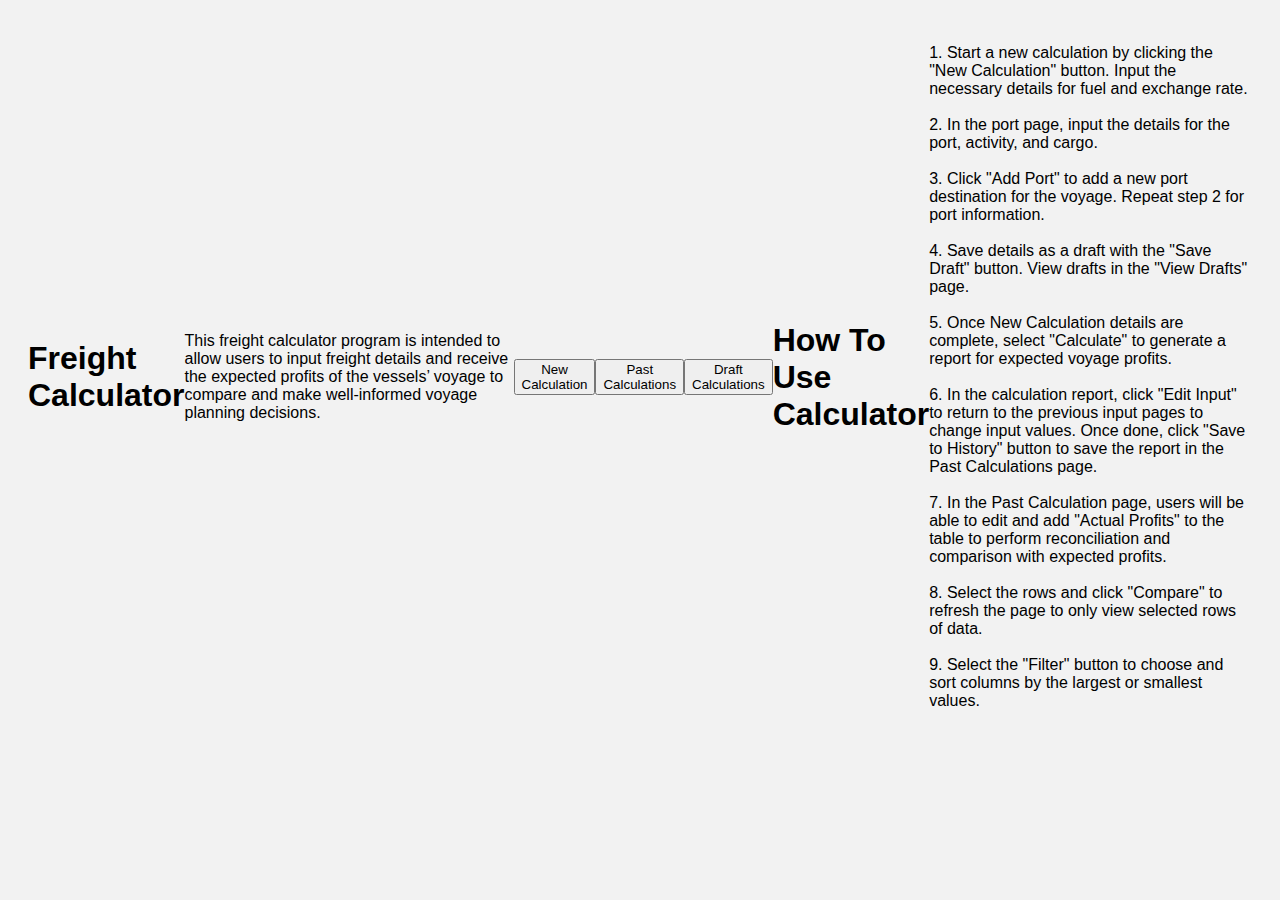
<file: index.html>
<!DOCTYPE html>
<html>
    
    <head>
        <meta charset="UTF-8" />
        <meta name="viewport" content="width=device-width, initial-scale=1.0" />
        <link rel="stylesheet" href="style.css" />
        <title>Main Page</title>
    </head>
    
    <body>
        <h1>Freight Calculator</h1>
        <p>
            This freight calculator program is intended to allow users to input freight details and receive the expected profits of the vessels’ voyage to compare and make well-informed voyage planning decisions.
        </p>
        <button onclick="window.location.href='new_calculation.html';">New Calculation</button>
        <button onclick="window.location.href='past_calculation.html';">Past Calculations</button>
        <button onclick="window.location.href='draft_calculation.html';">Draft Calculations</button>

    
        <h1>How To Use Calculator</h1>
        <p>
            1. Start a new calculation by clicking the "New Calculation" button. Input the necessary details for fuel and exchange rate.
            <br><br>2. In the port page, input the details for the port, activity, and cargo.
            <br><br>3. Click "Add Port" to add a new port destination for the voyage. Repeat step 2 for port information.
            <br><br>4. Save details as a draft with the "Save Draft" button. View drafts in the "View Drafts" page.
            <br><br>5. Once New Calculation details are complete, select "Calculate" to generate a report for expected voyage profits.
            <br><br>6. In the calculation report, click "Edit Input" to return to the previous input pages to change input values. Once done, click "Save to History" button to save the report in the Past Calculations page.
            <br><br>7. In the Past Calculation page, users will be able to edit and add "Actual Profits" to the table to perform reconciliation and comparison with expected profits.
            <br><br>8. Select the rows and click "Compare" to refresh the page to only view selected rows of data.
            <br><br>9. Select the "Filter" button to choose and sort columns by the largest or smallest values.
        </p>
    
    </body>
    
    </html>
</file>
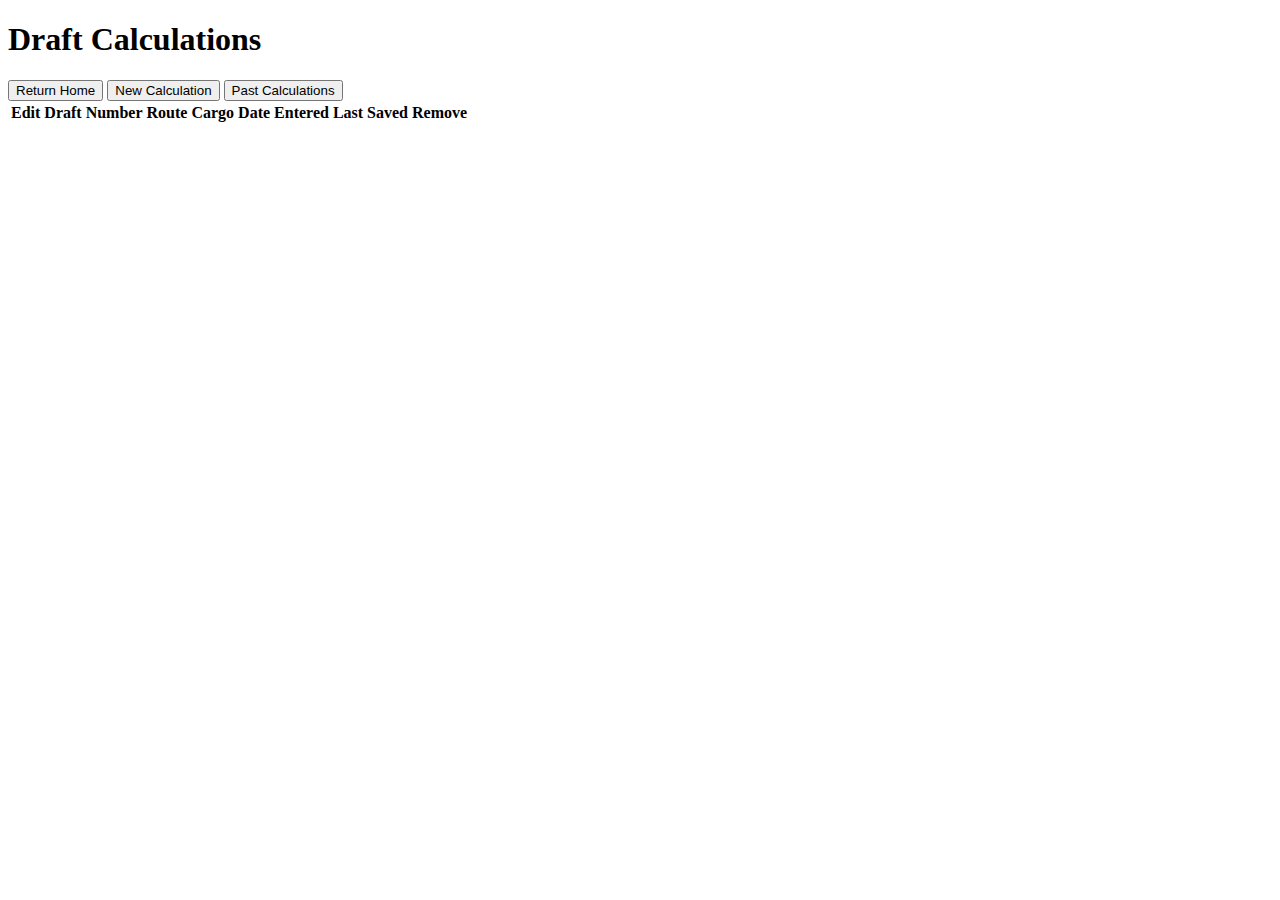
<file: draft_calculation.html>
<!DOCTYPE html>
<html>
<head>
  <title>Draft Calculations</title>
</head>
<body>
  <h1>Draft Calculations</h1>

  <button onclick="window.location.href='index.html'">Return Home</button>
  <button onclick="window.location.href='new_calculation.html'">New Calculation</button>
  <button onclick="window.location.href='past_calculation.html'">Past Calculations</button>

  <table>
    <thead>
      <tr>
        <th>Edit Draft</th>
        <th>Number</th>
        <th>Route</th>
        <th>Cargo</th>
        <th>Date Entered</th>
        <th>Last Saved</th>
        <th>Remove</th>
      </tr>
    </thead>
    <tbody>
      <!-- Add rows for draft entries dynamically -->
      <!-- You can use JavaScript or a server-side language to generate the rows -->
    </tbody>
  </table>
</body>
</html>
</file>
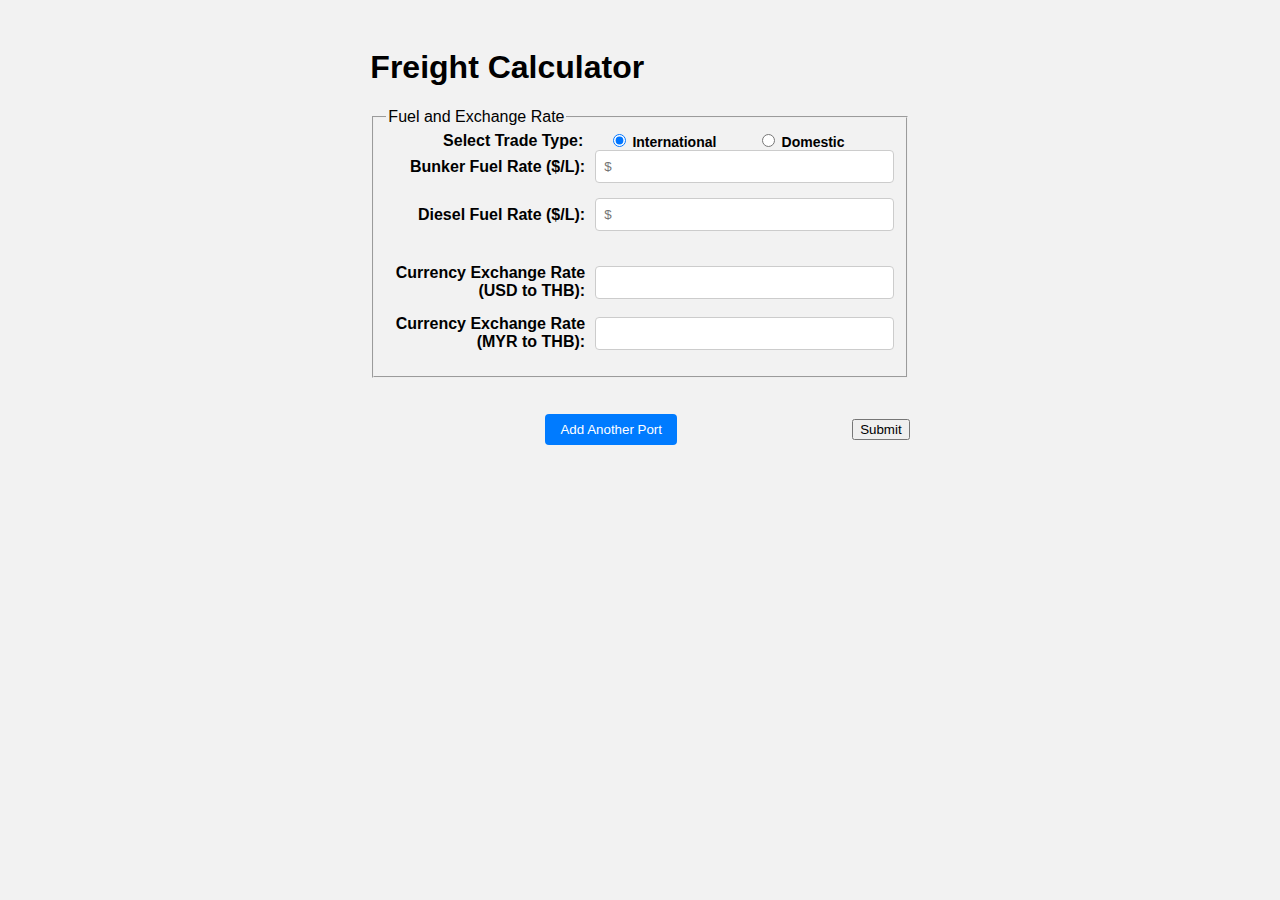
<file: new_calculation.html>
<!DOCTYPE html>
<html>

<head>
  <link rel="stylesheet" type="text/css" href="styles.css">
  <title>Add Port Form</title>
</head>

<body>

  <div class="main">
    <h1>Freight Calculator</h1>
    <div id="errorContainer"></div>

    <form id="portsForm" onsubmit="handleFormSubmit(event)">
      <div id="portSections">
        <!-- Fuel and Exchange Rate Section -->
        <div class="form-section fuel-section">
          <fieldset>
            <legend>Fuel and Exchange Rate</legend>

            <!-- Trade Type -->
            <div class="wrapper">
              <label class="label" for="trade-type">Select Trade Type:</label>
              <div class="radio-wrapper">
                <label for="trade-type-0">
                  <input type="radio" name="trade-type" id="trade-type-0" value="1" checked="checked">
                  International
                </label>
                <label for="trade-type-1">
                  <input type="radio" name="trade-type" id="trade-type-1" value="2">
                  Domestic
                </label>
              </div>
            </div>

            <!-- Bunker Fuel-->
            <div class="form-group">
              <label for="bunker">Bunker Fuel Rate ($/L):</label>
              <input id="bunker" name="Bunker Fuel Rate" type="text" placeholder="$" class="form-control input-md">
            </div>

            <!-- Diesel Fuel-->
            <div class="form-group">
              <label for="diesel">Diesel Fuel Rate ($/L):</label>
              <input id="diesel" name="Diesel Fuel Rate" type="text" placeholder="$" class="form-control input-md">
            </div>

            <br>

            <!-- USD to THB-->
            <div class="form-group">
              <label for="USD">Currency Exchange Rate (USD to THB):</label>
              <input id="USD" name="Currency Exchange Rate (USD to THB)" type="text" placeholder=""
                class="form-control input-md">
            </div>

            <!-- MYR to THB-->
            <div class="form-group">
              <label for="MYR">Currency Exchange Rate (MYR to THB):</label>
              <input id="MYR" name="Currency Exchange Rate (MYR to THB)" type="text" placeholder=""
                class="form-control input-md">
            </div>
          </fieldset>
        </div>
      </div>

      <br>

      <br>

      <template id="portSectionTemplate">
        <div class="form-section">
          <br>
          <fieldset>
            <div class="form-group">
              <label class="col-md-4 control-label port-number" for="port">Port <span>${portNumber}</span></label>
            </div>

            <!-- Select Port -->
            <div class="form-group">
              <label class="col-md-4 control-label port-number" for="port_name">Port Name</label>
              <select id="port_name" name="" class="form-control port-number">
                <option value="">Select Port</option>
                <option value="1">Bangkok (BK)</option>
                <option value="2">Ayutthaya - Bangpain (AB)</option>
                <option value="3">Ayutthaya - Nakorn Luang (ANL)</option>
                <option value="4">Bahodopi (BHDP)</option>
                <option value="5">Balikpapan (BPN)</option>
                <option value="6">Bang Sapan (BS)</option>
                <option value="7">Bangpakong (BAK)</option>
                <option value="8">Batam (BAT)</option>
                <option value="9">Belawan (BRW)</option>
                <option value="10">Benoa (Bali) (BAO)</option>
                <option value="11">Bintan (BTN)</option>
                <option value="12">Bintulu (BIN)</option>
                <option value="13">Bitung (BIT)</option>
                <option value="14">Bontang (BXT)</option>
                <option value="15">Bourbon (BOUR)</option>
                <option value="16">Brunei (BRU)</option>
                <option value="17">Banyuwangi - Tanjung Wangi (BJU)</option>
                <option value="18">Cai Lan (CLN)</option>
                <option value="19">Cam Pha (CPH)</option>
                <option value="20">Can Tho (VCA)</option>
                <option value="21">Cat Lai (CLI)</option>
                <option value="22">Cayagan de Oro City (Macabalan wharf) (CDO)</option>
                <option value="23">Century Harbour (MHI)</option>
                <option value="24">Chantaburi LaemSing (CLS)</option>
                <option value="25">Chittagong (CTG)</option>
                <option value="26">Cigading (CIG)</option>
                <option value="27">Danang (DAD)</option>
                <option value="28">Davao (Sasa Wharf) (DVO)</option>
                <option value="29">Dumai (DMI)</option>
                <option value="30">Dung Quat (DQT)</option>
                <option value="31">Fangcheng (FAN)</option>
                <option value="32">Futong (FTG)</option>
                <option value="33">Godau port (GDP)</option>
                <option value="34">Haiphong (HPH)</option>
                <option value="35">Halong Bay (HLG)</option>
                <option value="36">HO CHI MINH (HCM)</option>
                <option value="37">Hon Gai (HON)</option>
                <option value="38">Hong Kong (HKG)</option>
                <option value="39">Jakarta (JAK)</option>
                <option value="40">Jambi (JBI)</option>
                <option value="41">K.K. Kota Kinabalu (KK)</option>
                <option value="42">Kampot (KMP)</option>
                <option value="43">Kantang (KTG)</option>
                <option value="44">Kedah (KKH)</option>
                <option value="45">Kelantan (KLT)</option>
                <option value="46">Kemaman (KMN)</option>
                <option value="47">Khanom (KHM)</option>
                <option value="48">Ko Sichang (KSI)</option>
                <option value="49">Kolkata (CCU)</option>
                <option value="50">Kor Samui (KSM)</option>
                <option value="51">Kuantan (KT)</option>
                <option value="52">Kuching (KUC)</option>
                <option value="53">Labuan (LBN)</option>
                <option value="54">Laem Chabang (LCB)</option>
                <option value="55">Lahad Datu (LDU)</option>
                <option value="56">Lhokseumawe (LHOK)</option>
                <option value="57">Lumut (LUM)</option>
                <option value="58">Maeklong (Firesun) (MKG)</option>
                <option value="59">Makassar (MAK)</option>
                <option value="60">Mahachai (MHI)</option>
                <option value="61">Malacca (MAL)</option>
                <option value="62">Manila Habour (MNL)</option>
                <option value="63">Maptaphut (MAT)</option>
                <option value="64">Marunda (MRD)</option>
                <option value="65">Muara (MUR)</option>
                <option value="66">My Tho (MUT)</option>
                <option value="67">Nan Tong (NTG)</option>
                <option value="68">Narathiwat (NAW)</option>
                <option value="69">Nghi Son (NGH)</option>
                <option value="70">Ningde (NDE)</option>
                <option value="71">Nunukan (NNX)</option>
                <option value="72">Oknha Mong Port (OMP)</option>
                <option value="73">Onomichi (ONO)</option>
                <option value="74">Padang - Telux Buyur (TBR)</option>
                <option value="75">PAKAN Baru (PKRU)</option>
                <option value="76">Palembang (PLB)</option>
                <option value="77">Panjang (PNJ)</option>
                <option value="78">Pasir Gudang (PAS)</option>
                <option value="79">Patimban (PTB)</option>
                <option value="80">Pattani (PTN)</option>
                <option value="81">Penang (PNG)</option>
                <option value="82">Phnom Penh (PNH)</option>
                <option value="83">Phra Chulachomklao Fort (PCF)</option>
                <option value="84">Phuket (HKT)</option>
                <option value="85">Pontianak (PON)</option>
                <option value="86">Port Kelang (PKG)</option>
                <option value="87">Pulau Bai (PUB)</option>
                <option value="88">Pulau Tioman (PUL)</option>
                <option value="89">Quang Ninh (QNI)</option>
                <option value="90">Quy Nhon (UIH)</option>
                <option value="91">Ranong (RAN)</option>
                <option value="92">Sabang (SBG)</option>
                <option value="93">Saigon New Port (SPCT)</option>
                <option value="94">Salalah (SLL)</option>
                <option value="95">Samalaju (SMJ)</option>
                <option value="96">Sandakan (SDK)</option>
                <option value="97">Sattahip (STH)</option>
                <option value="98">Semarang (SMR)</option>
                <option value="99">Serang (SRG)</option>
                <option value="100">Sibolga (SBG)</option>
                <option value="101">Sihanoukville (KOS)</option>
                <option value="102">Singapore (SIN)</option>
                <option value="103">Sorong (SOQ)</option>
                <option value="104">Sri Racha (SR)</option>
                <option value="105">Subic Bay (SBFZ)</option>
                <option value="106">Surabaya (SUB)</option>
                <option value="107">Taichung (TXG)</option>
                <option value="108">Taipei (TPE)</option>
                <option value="109">Talang Duku (TKD)</option>
                <option value="110">Tandjung Priok (TPI)</option>
                <option value="111">Tanjung Langsat (TLP)</option>
                <option value="112">Tanjung Pelepas (TPS)</option>
                <option value="113">Tanjung Priok (TPK)</option>
                <option value="114">Tanjung Wangi (TNW)</option>
                <option value="115">Tarahan (TRA)</option>
                <option value="116">Tarakan (TRK)</option>
                <option value="117">Tianjin (Xingang) (XG)</option>
                <option value="118">Trincomalee (TCO)</option>
                <option value="119">Tuticorin (TCR)</option>
                <option value="120">Ujung Pandang (UPG)</option>
                <option value="121">Vung Tau (VT)</option>
                <option value="122">Xiamen (XMN)</option>
                <option value="123">Yangon (RGN)</option>
                <option value="124">Yichang (YIC)</option>
                <option value="125">Yokohama (YKK)</option>
                <option value="126">Zamboanga (ZAM)</option>
              </select>
            </div>
            <!-- Select Currency -->
            <div class="form-group">
              <label class="col-md-4 control-label port-number" for="port_name">Currency</label>
              <select id="currency" name="" class="form-control port-number">
                <option value="1">United States Dollar (USD)</option>
                <option value="2">Thai Bhat (THB)</option>
                <option value="3">Malaysian Ringgit (MYR)</option>
              </select>
            </div>

            <!-- Select Shipping Terms -->
            <div class="form-group">
              <label class="col-md-4 control-label port-number" for="port_name">Terms</label>
              <select id="terms" name="" class="form-control port-number">
                <option value="1">Freight Only</option>
                <option value="2">Free In Out (FIO)</option>
                <option value="3">Free-in Liner-out (FILO)</option>
                <option value="4">Liner-in Free-out (LIFO)</option>
                <option value="5">Full Liner</option>
              </select>
            </div>

            <!-- Select Shipping Activity -->
            <div class="form-group">
              <label class="col-md-4 control-label port-number" for="port_name">Shipping Activity</label>
              <select id="activity" name="" class="form-control port-number">
                <option value="1">Loading</option>
                <option value="2">Discharging</option>
                <option value="3">Nothing</option>
              </select>
            </div>

            <!-- Select Cargo Type -->
            <div class="form-group">
              <label class="col-md-4 control-label port-number" for="port_name">Cargo Type</label>
              <select id="cargo_type" name="" class="form-control port-number">
                <option value="1">N/A</option>
                <option value="2">Rice Bagged (50KG)</option>
                <option value="3">Palm Kernel Expeller (PKE)</option>
                <option value="4">Urea</option>
                <option value="5">Steel Coil</option>
                <option value="6">Steel Scrap</option>
                <option value="7">Wheat Bagged (50KG)</option>
              </select>
            </div>

            <!-- Input Cargo Quantity -->
            <div class="form-group">
              <label class="col-md-4 control-label port-number" for="port_name">Cargo Quantity (MT)</label>
              <input id="cargo_quantity" name="" type="text" placeholder="MT" class="form-control input-md"
                oninput="this.value= this.value.replace(/[^0-9]/g, '')">
            </div>

            <!-- Input Loading Days -->
            <div class="form-group">
              <label class="col-md-4 control-label port-number" for="port_name">Loading Days</label>
              <input id="loading_days" name="" type="text" placeholder="Days" class="form-control input-md"
                oninput="this.value= this.value.replace(/[^0-9]/g, '')">
            </div>

            <!-- Input Crane Usage -->
            <div class="form-group">
              <label class="col-md-4 control-label port-number" for="port_name">Crane Usage (Hours)</label>
              <input id="crane_usage" name="" type="text" placeholder="Hours" class="form-control input-md" oninput="this.value=
                  this.value.replace(/[^0-9]/g, '')">
            </div>

            <!-- Input Cargo Brokerage Fees -->
            <div class="form-group">
              <label class="col-md-4 control-label port-number" for="port_name">Cargo Brokerage Fees</label>
              <input id="cargo_fees" name="" type="text" placeholder="%" class="form-control input-md"
                oninput="this.value= this.value.replace(/[^0-9]/g, '')">
            </div>

            <!-- Input Cargo Freight Rate -->
            <div class="form-group">
              <label class="col-md-4 control-label port-number" for="port_name">Cargo Freight Rate</label>
              <input id="freight_rate" name="" type="text" placeholder="$" class="form-control input-md"
                oninput="this.value= this.value.replace(/[^0-9]/g, '')">
            </div>

            <!-- Input PDA -->
            <div class="form-group">
              <label class="col-md-4 control-label port-number" for="port_name">Port Charges</label>
              <input id="port_charges" name="" type="text" placeholder="$" class="form-control input-md"
                oninput="this.value= this.value.replace(/[^0-9]/g, '')">
            </div>

            <!-- Input Surveying Fees -->
            <div class="form-group">
              <label class="col-md-4 control-label port-number" for="port_name">Surveying Fees</label>
              <input id="surveying_fees" name="" type="text" placeholder="$" class="form-control input-md"
                oninput="this.value= this.value.replace(/[^0-9]/g, '')">
            </div>

            <!-- Input Misc Costs -->
            <div class="form-group">
              <label class="col-md-4 control-label port-number" for="port_name">Misc. Costs </label>
              <input id="misc_cost" name="" type="text" placeholder="$" class="form-control input-md"
                oninput="this.value= this.value.replace(/[^0-9]/g, '')">
            </div>


            <br>


            <!-- Remove Port -->
            <div class="form-group">
              <button class="btn btn-danger" onclick="removePortSection(this)">Remove
                Port</button>
            </div>
          </fieldset>
        </div>
      </template>

      <div class="form-group">
        <div id="portSections"></div>
        <button type="button" class="btn btn-primary" onclick="addPortSection('portSections')">Add Another Port</button>
        <input type="submit" value="Submit" onclick="submitForm()">

      </div>
    </form>
  </div>

  <script src="script.js"></script>

</body>

</html>
</file>
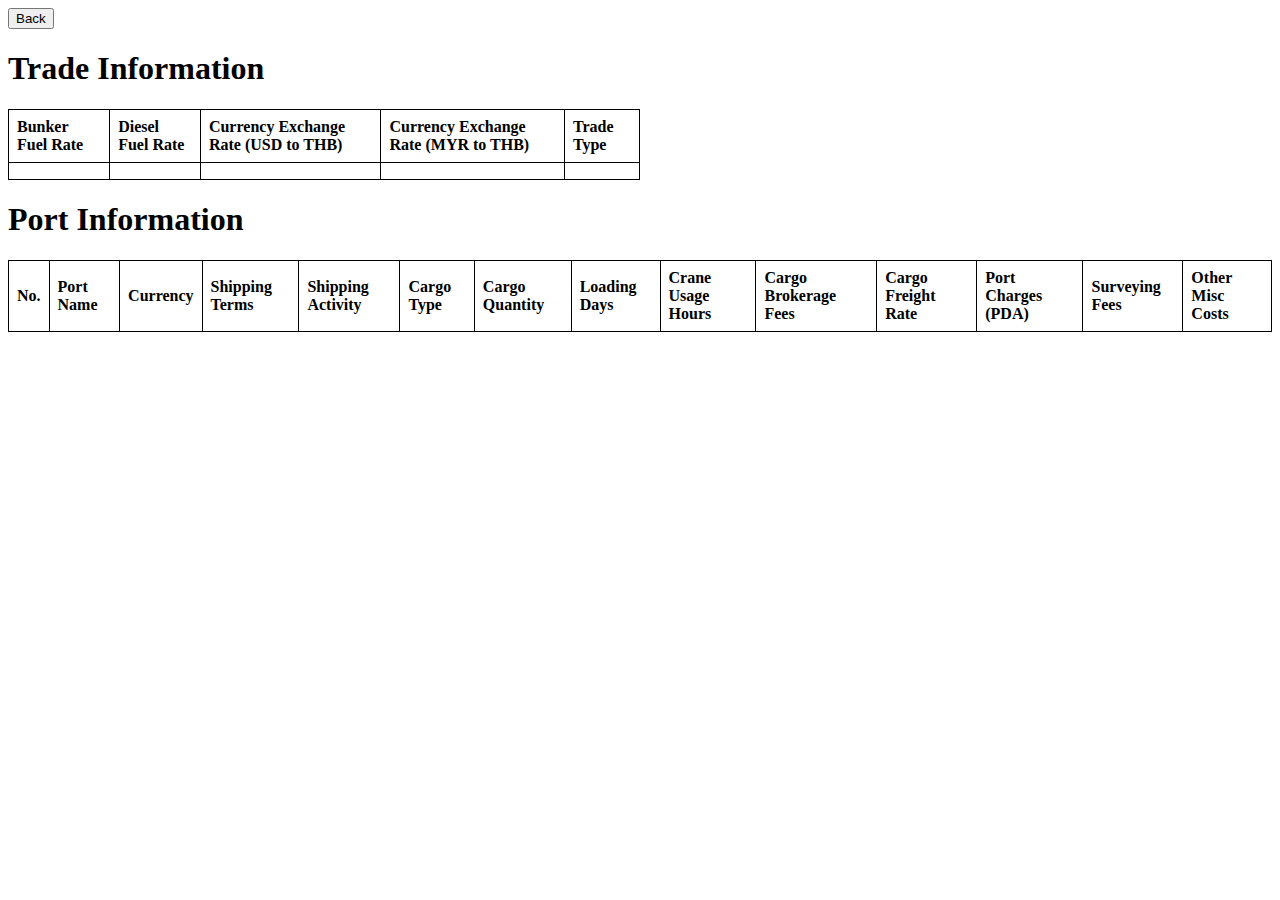
<file: output.html>
<!DOCTYPE html>
<html>
<head>
  <title>Output</title>
  <style>
    table {
      border-collapse: collapse;
      width: 100%;
    }

    th, td {
      border: 1px solid black;
      padding: 8px;
      text-align: left;
    }

    /* Custom style for the Trade Information table */
    #trade-table {
      width: 50%; /* Adjust the width as per your preference */
      margin-bottom: 20px;
    }
  </style>
</head>
<button id="back-button">Back</button>
<body>
  <h1>Trade Information</h1>
  <div id="errorContainer"></div>

  <div id="trade-info">
    <table id="trade-table">
      <tr>
        <th>Bunker Fuel Rate</th>
        <th>Diesel Fuel Rate</th>
        <th>Currency Exchange Rate (USD to THB)</th>
        <th>Currency Exchange Rate (MYR to THB)</th>
        <th>Trade Type</th>
      </tr>
      <tr id="trade-row">
        <td id="bunker-fuel-rate"></td>
        <td id="diesel-fuel-rate"></td>
        <td id="usd-to-thb-rate"></td>
        <td id="myr-to-thb-rate"></td>
        <td id="trade-type"></td>
      </tr>
    </table>
  </div>

  <h1>Port Information</h1>
  <table id="port-table">
    <tr>
      <th>No.</th>
      <th>Port Name</th>
      <th>Currency</th>
      <th>Shipping Terms</th>
      <th>Shipping Activity</th>
      <th>Cargo Type</th>
      <th>Cargo Quantity</th>
      <th>Loading Days</th>
      <th>Crane Usage Hours</th>
      <th>Cargo Brokerage Fees</th>
      <th>Cargo Freight Rate</th>
      <th>Port Charges (PDA)</th>
      <th>Surveying Fees</th>
      <th>Other Misc Costs</th>
    </tr>
  </table>
  <div id="output"></div>

  <script src="script.js"></script>
</body>
</html>
</file>
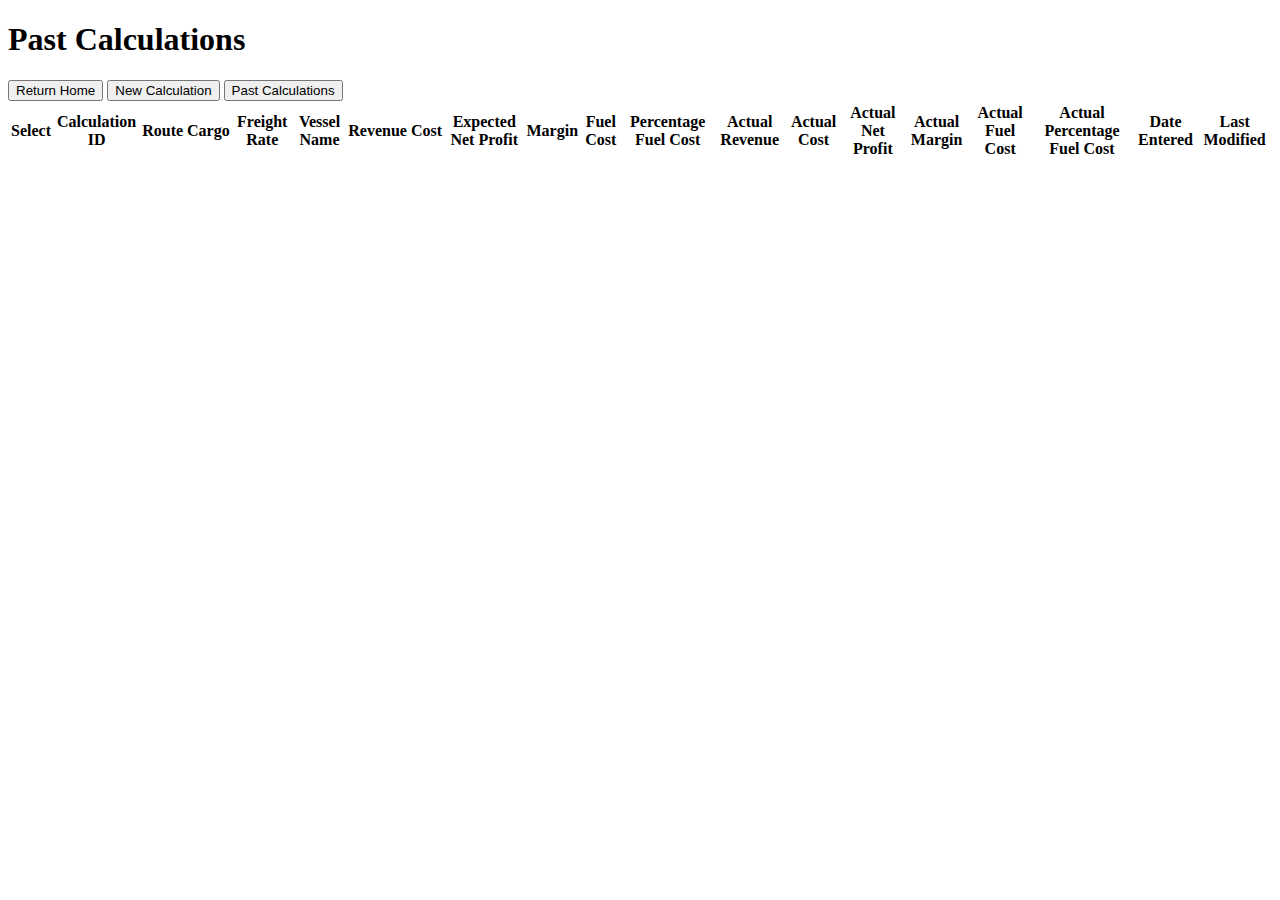
<file: past_calculation.html>
<!DOCTYPE html>
<html>
<head>
  <title>Past Calculations</title>
</head>
<body>
  <h1>Past Calculations</h1>

  <button onclick="window.location.href='index.html'">Return Home</button>
  <button onclick="window.location.href='new_calculation.html'">New Calculation</button>
  <button onclick="window.location.href='draft_calculation.html'">Past Calculations</button>

  <table>
    <thead>
      <tr>
        <th>Select</th>
        <th>Calculation ID</th>
        <th>Route</th>
        <th>Cargo</th>
        <th>Freight Rate</th>
        <th>Vessel Name</th>
        <th>Revenue</th>
        <th>Cost</th>
        <th>Expected Net Profit</th>
        <th>Margin</th>
        <th>Fuel Cost</th>
        <th>Percentage Fuel Cost</th>
        <th>Actual Revenue</th>
        <th>Actual Cost</th>
        <th>Actual Net Profit</th>
        <th>Actual Margin</th>
        <th>Actual Fuel Cost</th>
        <th>Actual Percentage Fuel Cost</th>
        <th>Date Entered</th>
        <th>Last Modified</th>
      </tr>
    </thead>
    <tbody>
      <!-- Add rows for draft entries dynamically -->
      <!-- You can use JavaScript or a server-side language to generate the rows -->
    </tbody>
  </table>
</body>
</html>
</file>
<file: style.css>
/* Body style */
body {
  font-family: Arial, sans-serif;
  background-color: #f2f2f2;
  padding: 20px;
  display: flex;
  justify-content: center; /* Center align the content horizontally */
  align-items: center; /* Center align the content vertically */
}

/* Form container style */
.container {
  max-width: 300px;
  background-color: #fff;
  padding: 20px;
  border-radius: 5px;
  box-shadow: 0 0 5px rgba(0, 0, 0, 0.1);
}

/* Form field style */
.form-group {
  margin-bottom: 15px;
  display: flex;
  align-items: center;
}

label {
  display: inline-block;
  width: 40%;
  font-weight: bold;
  text-align: right; /* Right align the labels */
  padding-right: 10px; /* Add some right padding for spacing */
}

input[type="text"],
input[type="number"],
select {
  width: 60%; /* Adjusted width */
  padding: 8px;
  border: 1px solid #ccc;
  border-radius: 4px;
  text-align: left; /* Left align the input boxes and select dropdown */
  box-sizing: border-box; /* Include padding in the width calculation */
}

/* Add/remove button style */
.btn {
  padding: 8px 15px;
  border: none;
  border-radius: 4px;
  color: #fff;
  cursor: pointer;
  margin: 3px; /* Adjust the margin */
  display: block; /* Display the button as a block element */
  margin: 0 auto; /* Center align the button horizontally */
}

.btn-primary {
  background-color: #007bff;
}

.btn-danger {
  background-color: #dc3545;
}

.error-message {
  color: red;
  margin-top: 5px;
}


/* Success message style */
.success-message {
  color: #28a745;
  font-size: 14px;
  margin-top: 5px;
}

.wrapper {
  display: flex;
  align-items: center;
}

.label {
  flex-basis: 40%;
  text-align: right;
  padding-right: 15px;
}

.radio-wrapper {
  flex-basis: 60%;
  display: flex;
  align-items: center;
  font-size: 14px;
}

.radio-label {
  display: flex;
  align-items: center;
  margin-right: 15px;
}

.radio-label input[type="radio"] {
  margin-right: 2px;
}

/* Table style */
table {
  border-collapse: collapse;
  width: 100%;
  margin-bottom: 20px;
}

th,
td {
  border: 1px solid black;
  padding: 8px;
  text-align: left;
}
</file>
<file: styles.css>
/* Body style */
body {
  font-family: Arial, sans-serif;
  background-color: #f2f2f2;
  padding: 20px;
  display: flex;
  justify-content: center; /* Center align the content horizontally */
  align-items: center; /* Center align the content vertically */
}

/* Form container style */
.container {
  max-width: 300px;
  background-color: #fff;
  padding: 20px;
  border-radius: 5px;
  box-shadow: 0 0 5px rgba(0, 0, 0, 0.1);
}

/* Form field style */
.form-group {
  margin-bottom: 15px;
  display: flex;
  align-items: center;
}

label {
  display: inline-block;
  width: 40%;
  font-weight: bold;
  text-align: right; /* Right align the labels */
  padding-right: 10px; /* Add some right padding for spacing */
}

input[type="text"],
input[type="number"],
select {
  width: 60%; /* Adjusted width */
  padding: 8px;
  border: 1px solid #ccc;
  border-radius: 4px;
  text-align: left; /* Left align the input boxes and select dropdown */
  box-sizing: border-box; /* Include padding in the width calculation */
}

/* Add/remove button style */
.btn {
  padding: 8px 15px;
  border: none;
  border-radius: 4px;
  color: #fff;
  cursor: pointer;
  margin: 3px; /* Adjust the margin */
  display: block; /* Display the button as a block element */
  margin: 0 auto; /* Center align the button horizontally */
}

.btn-primary {
  background-color: #007bff;
}

.btn-danger {
  background-color: #dc3545;
}

.error-message {
  color: red;
  margin-top: 5px;
}


/* Success message style */
.success-message {
  color: #28a745;
  font-size: 14px;
  margin-top: 5px;
}

.wrapper {
  display: flex;
  align-items: center;
}

.label {
  flex-basis: 40%;
  text-align: right;
  padding-right: 15px;
}

.radio-wrapper {
  flex-basis: 60%;
  display: flex;
  align-items: center;
  font-size: 14px;
}

.radio-label {
  display: flex;
  align-items: center;
  margin-right: 15px;
}

.radio-label input[type="radio"] {
  margin-right: 2px;
}

/* Table style */
table {
  border-collapse: collapse;
  width: 100%;
  margin-bottom: 20px;
}

th,
td {
  border: 1px solid black;
  padding: 8px;
  text-align: left;
}
</file>
